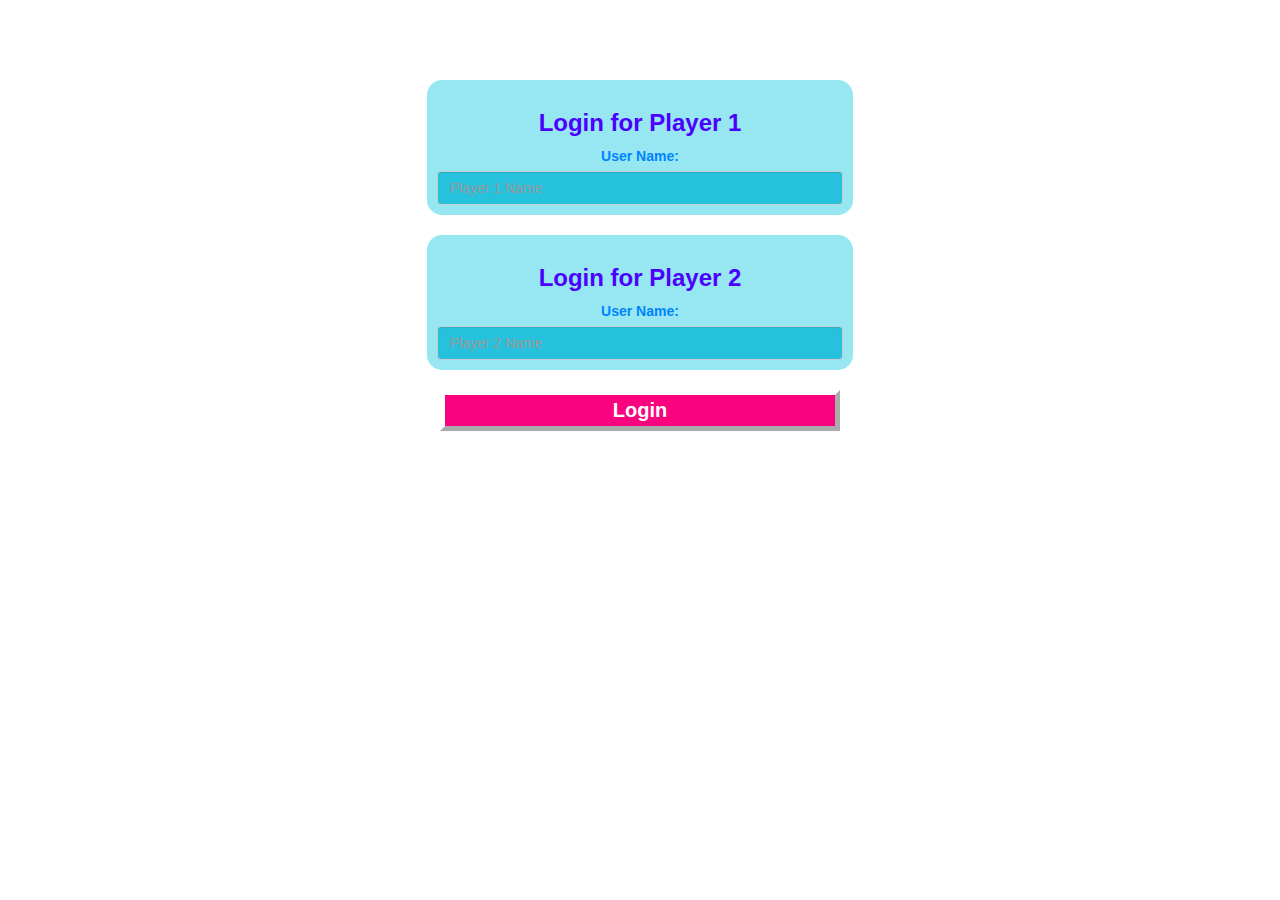
<file: index.html>
<!DOCTYPE html>
<html>
<head>
	<title>Math Game</title>

<meta name="viewport" content="width=device-width, initial-scale=1">
<link rel="stylesheet" href="https://maxcdn.bootstrapcdn.com/bootstrap/3.4.0/css/bootstrap.min.css">
<script src="https://ajax.googleapis.com/ajax/libs/jquery/3.4.1/jquery.min.js"></script>
<script src="https://maxcdn.bootstrapcdn.com/bootstrap/3.4.0/js/bootstrap.min.js"></script>

<link rel="stylesheet" type="text/css" href="style.css">

</head>

<center>
<body>
	<h1>Math Quiz</h1>
	<div class="col-lg-4 col-md-6 col-sm-8 col-xs-11 login_div1">
		<h3 id="login_player1">Login for Player 1</h3>
		<label id="user1">User Name: </label>
		<input type="text" id="player1_input" class="form-control" placeholder="Player 1 Name">
	</div>

	<div class="col-lg-4 col-md-6 col-sm-8 col-xs-11 login_div2">
		<h3 id="login_player2">Login for Player 2</h3>
		<label id="user2">User Name: </label>
		<input type="text" id="player2_input" class="form-control" placeholder="Player 2 Name">
	</div>

	<button type="button" onclick= "addUser()" style="width: 400px;" id="login_btn">Login</button>

</body>
<script src="quiz_game_login.js"></script>

</center>

</html>
</file>
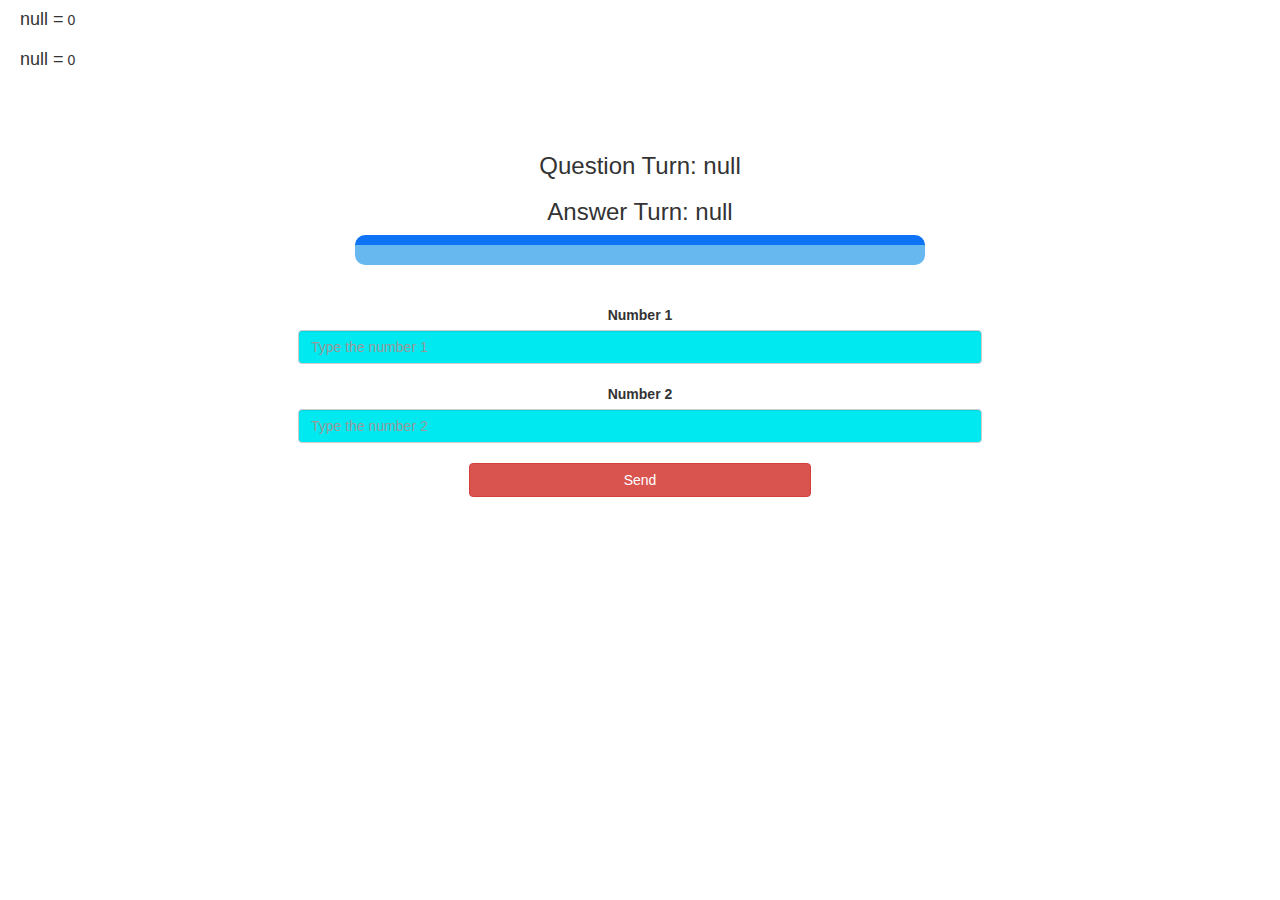
<file: quiz_game_page.html>
<!DOCTYPE html>
<html>
<head>
	<title>Math Quiz</title>

<meta name="viewport" content="width=device-width, initial-scale=1">
<link rel="stylesheet" href="https://maxcdn.bootstrapcdn.com/bootstrap/3.4.0/css/bootstrap.min.css">
<script src="https://ajax.googleapis.com/ajax/libs/jquery/3.4.1/jquery.min.js"></script>
<script src="https://maxcdn.bootstrapcdn.com/bootstrap/3.4.0/js/bootstrap.min.js"></script>

<link rel="stylesheet" type="text/css" href="style.css">

</head>

<body>
    <h4 id="player1_name"></h4> <span id="player1_score"></span>
    <br>
    <h4 id="player2_name"></h4> <span id="player2_score"></span>

    <div class="container">
        <center>

            <h2 style="color: white;"> MATH QUIZ GAME </h2>
            <h3 id="player_question"> </h3>
            <h3 id="player_answer"> </h3>
            <div id="output" class="col-lg-6"> </div>
            <br>
            <br>
            <label>Number 1</label>
            <br>
            <input type="text" id="number1_input" class="form-control" placeholder="Type the number 1">
            <br>
            <label>Number 2</label>
            <br>
            <input type="text" id="number2_input" class="form-control" placeholder="Type the number 2">
            <br>
            <button type="button" class="btn btn-danger" onclick="send()" style="width: 30%;">Send</button>
        </center>
    </div>
</body>
<script src="quiz_game_page.js"></script>
</html>
</file>
<file: style.css>
body
{
	background-image: url(https://images.unsplash.com/photo-1579546929662-711aa81148cf?ixlib=rb-1.2.1&ixid=MnwxMjA3fDB8MHxleHBsb3JlLWZlZWR8Mnx8fGVufDB8fHx8&w=1000&q=80);
	background-size: cover;
}

.login_div1 , .login_div2
{
	margin: 20px;
	background:rgb(150, 231, 241);
	padding: 10px;
	float: none;
	border-radius: 15px;
}

#player1_name , #player2_name
{
	display: inline-block;
	margin-left: 20px;
}
#number1_input , #number2_input
{
	width: 60%;
	background-color:rgb(0, 232, 240);
}
#word_display
{
	letter-spacing: 5px;
}
#output
{
background: rgb(103, 184, 238);
border-radius: 10px;
border-top: 10px solid #0f73f5;
padding: 10px;
float: none;
text-align: left;
}

#player1_input , #player2_input {
	background:rgb(37, 193, 221);
}

h1 {
	color:white;
	font-weight: bold;
}

#login_player1 , #login_player2 {
	color:rgb(76, 0, 255);
	font-weight: 900;
}

#user1 , #user2 {
	color:rgb(0, 132, 255);
	font-weight: bold;
}

#login_btn {
	color: white;
    background:rgb(250, 3, 126);
	font-weight: 700;
	font-size: 20px;
	border-color: white;
	border-width: 5px;
}
</file>
